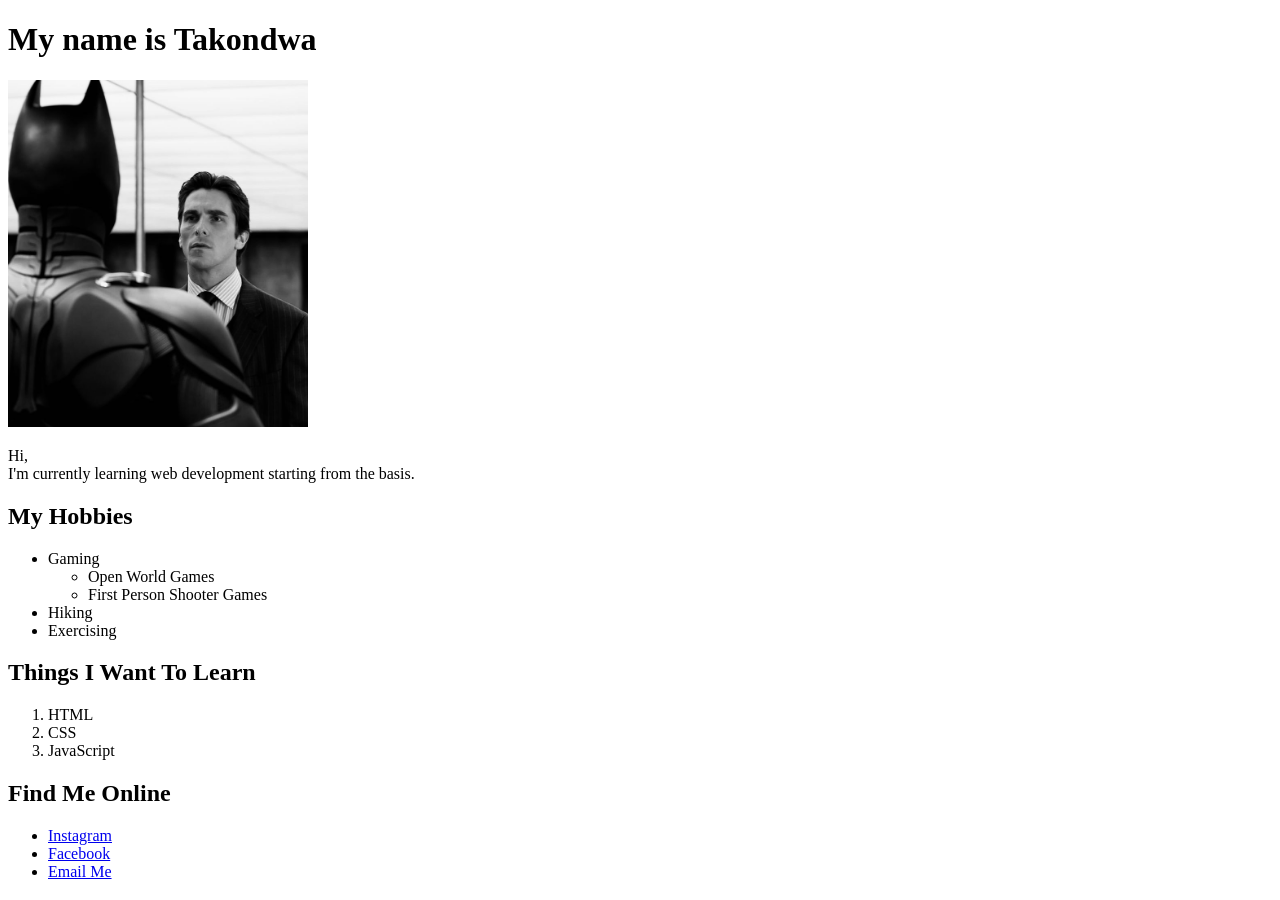
<file: bio-page.html>
<!DOCTYPE html>
<html>
    <head>
        <title>
            My Bio Page
        </title>
    </head>
    <body>
        <h1>My name is Takondwa</h1>
        <img src="profile.jpg" alt="A photo of Takondwa" width="300">
        <p>Hi,<br> I'm currently learning web development starting from the basis.</p>
        
        <h2>My Hobbies</h2>
        <ul>
            <li>Gaming
                <ul>
                    <li>Open World Games</li>
                    <li>First Person Shooter Games</li>
                </ul>
            </li>
            <li>Hiking</li>
            <li>Exercising</li>
        </ul>

        <h2>Things I Want To Learn</h2>
        <ol>
            <li>HTML</li>
            <li>CSS</li>
            <li>JavaScript</li>
        </ol>

        <h2>Find Me Online</h2>
        <ul>
            <li><a href="https://www.instagram.com" target="_blank">Instagram</a></li>
            <li><a href="https://www.facebook.com" target="_blank">Facebook</a></li>
            <li><a href="mailto:takondwamanani@gmail.com">Email Me</a></li>
        </ul>
    </body>
</html>
</file>
